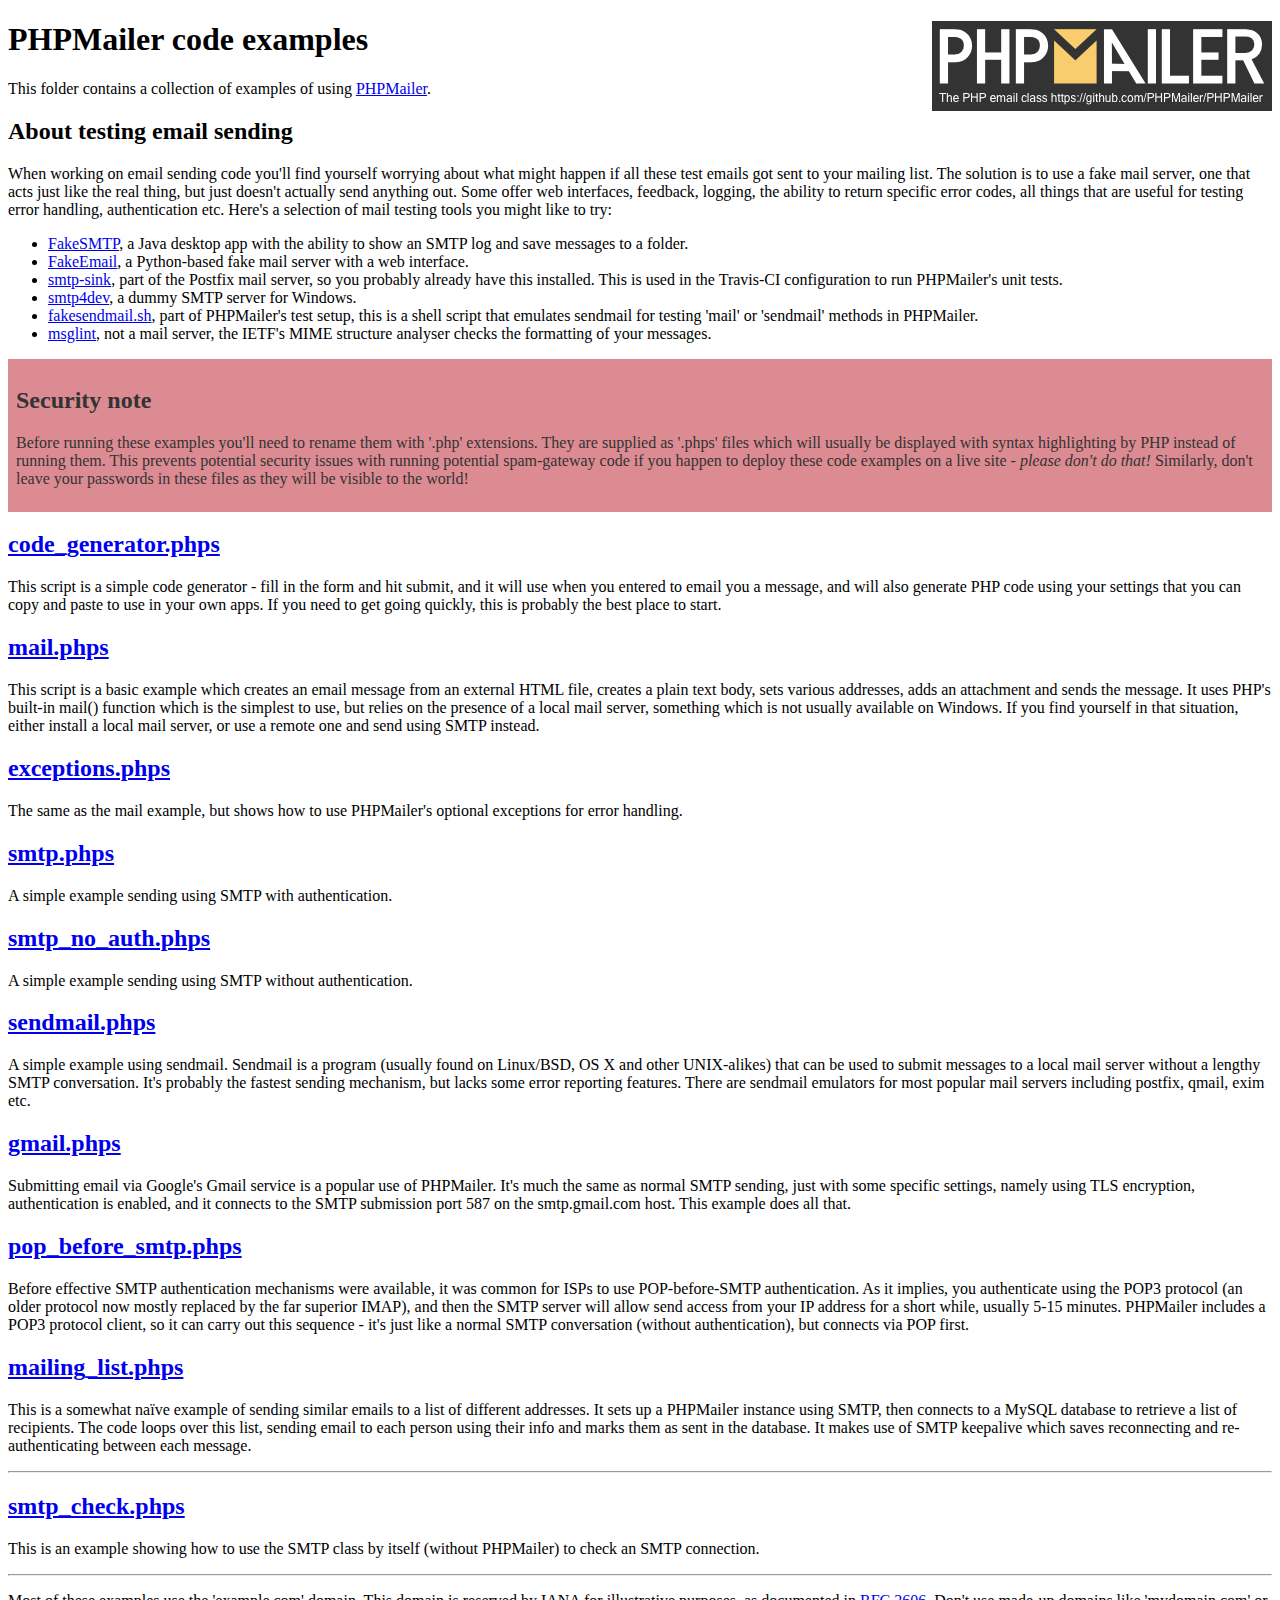
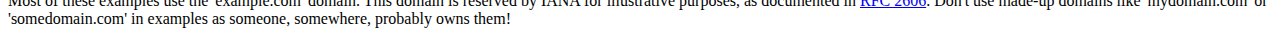
<file: 박진우_그누보드01/plugin/PHPMailer/examples/index.html>
<!DOCTYPE html>
<html>
<head>
	<meta charset="UTF-8">
	<title>PHPMailer Examples</title>
</head>
<body>
<h1>PHPMailer code examples<a href="https://github.com/PHPMailer/PHPMailer"><img src="images/phpmailer.png" style="float:right; border:0;" alt="PHPMailer logo"></a></h1>
<p>This folder contains a collection of examples of using <a href="https://github.com/PHPMailer/PHPMailer">PHPMailer</a>.</p>
<h2>About testing email sending</h2>
<p>When working on email sending code you'll find yourself worrying about what might happen if all these test emails got sent to your mailing list. The solution is to use a fake mail server, one that acts just like the real thing, but just doesn't actually send anything out. Some offer web interfaces, feedback, logging, the ability to return specific error codes, all things that are useful for testing error handling, authentication etc. Here's a selection of mail testing tools you might like to try:</p>
<ul>
  <li><a href="https://github.com/Nilhcem/FakeSMTP">FakeSMTP</a>, a Java desktop app with the ability to show an SMTP log and save messages to a folder. </li>
  <li><a href="https://github.com/isotoma/FakeEmail">FakeEmail</a>, a Python-based fake mail server with a web interface.</li>
  <li><a href="http://www.postfix.org/smtp-sink.1.html">smtp-sink</a>, part of the Postfix mail server, so you probably already have this installed. This is used in the Travis-CI configuration to run PHPMailer's unit tests.</li>
  <li><a href="http://smtp4dev.codeplex.com">smtp4dev</a>, a dummy SMTP server for Windows.</li>
  <li><a href="https://github.com/PHPMailer/PHPMailer/blob/master/test/fakesendmail.sh">fakesendmail.sh</a>, part of PHPMailer's test setup, this is a shell script that emulates sendmail for testing 'mail' or 'sendmail' methods in PHPMailer.</li>
  <li><a href="http://tools.ietf.org/tools/msglint/">msglint</a>, not a mail server, the IETF's MIME structure analyser checks the formatting of your messages.</li>
</ul>
<div style="padding: 8px; color: #333333; background-color: #dc8b92">
<h2>Security note</h2>
<p>Before running these examples you'll need to rename them with '.php' extensions. They are supplied as '.phps' files which will usually be displayed with syntax highlighting by PHP instead of running them. This prevents potential security issues with running potential spam-gateway code if you happen to deploy these code examples on a live site - <em>please don't do that!</em> Similarly, don't leave your passwords in these files as they will be visible to the world!</p>
</div>
<h2><a href="code_generator.phps">code_generator.phps</a></h2>
<p>This script is a simple code generator - fill in the form and hit submit, and it will use when you entered to email you a message, and will also generate PHP code using your settings that you can copy and paste to use in your own apps. If you need to get going quickly, this is probably the best place to start.</p>
<h2><a href="mail.phps">mail.phps</a></h2>
<p>This script is a basic example which creates an email message from an external HTML file, creates a plain text body, sets various addresses, adds an attachment and sends the message. It uses PHP's built-in mail() function which is the simplest to use, but relies on the presence of a local mail server, something which is not usually available on Windows. If you find yourself in that situation, either install a local mail server, or use a remote one and send using SMTP instead.</p>
<h2><a href="exceptions.phps">exceptions.phps</a></h2>
<p>The same as the mail example, but shows how to use PHPMailer's optional exceptions for error handling.</p>
<h2><a href="smtp.phps">smtp.phps</a></h2>
<p>A simple example sending using SMTP with authentication.</p>
<h2><a href="smtp_no_auth.phps">smtp_no_auth.phps</a></h2>
<p>A simple example sending using SMTP without authentication.</p>
<h2><a href="sendmail.phps">sendmail.phps</a></h2>
<p>A simple example using sendmail. Sendmail is a program (usually found on Linux/BSD, OS X and other UNIX-alikes) that can be used to submit messages to a local mail server without a lengthy SMTP conversation. It's probably the fastest sending mechanism, but lacks some error reporting features. There are sendmail emulators for most popular mail servers including postfix, qmail, exim etc.</p>
<h2><a href="gmail.phps">gmail.phps</a></h2>
<p>Submitting email via Google's Gmail service is a popular use of PHPMailer. It's much the same as normal SMTP sending, just with some specific settings, namely using TLS encryption, authentication is enabled, and it connects to the SMTP submission port 587 on the smtp.gmail.com host. This example does all that.</p>
<h2><a href="pop_before_smtp.phps">pop_before_smtp.phps</a></h2>
<p>Before effective SMTP authentication mechanisms were available, it was common for ISPs to use POP-before-SMTP authentication. As it implies, you authenticate using the POP3 protocol (an older protocol now mostly replaced by the far superior IMAP), and then the SMTP server will allow send access from your IP address for a short while, usually 5-15 minutes. PHPMailer includes a POP3 protocol client, so it can carry out this sequence - it's just like a normal SMTP conversation (without authentication), but connects via POP first.</p>
<h2><a href="mailing_list.phps">mailing_list.phps</a></h2>
<p>This is a somewhat naïve example of sending similar emails to a list of different addresses. It sets up a PHPMailer instance using SMTP, then connects to a MySQL database to retrieve a list of recipients. The code loops over this list, sending email to each person using their info and marks them as sent in the database. It makes use of SMTP keepalive which saves reconnecting and re-authenticating between each message.</p>
<hr>
<h2><a href="smtp_check.phps">smtp_check.phps</a></h2>
<p>This is an example showing how to use the SMTP class by itself (without PHPMailer) to check an SMTP connection.</p>
<hr>
<p>Most of these examples use the 'example.com' domain. This domain is reserved by IANA for illustrative purposes, as documented in <a href="http://tools.ietf.org/html/rfc2606">RFC 2606</a>. Don't use made-up domains like 'mydomain.com' or 'somedomain.com' in examples as someone, somewhere, probably owns them!</p>
</body>
</html>
</file>
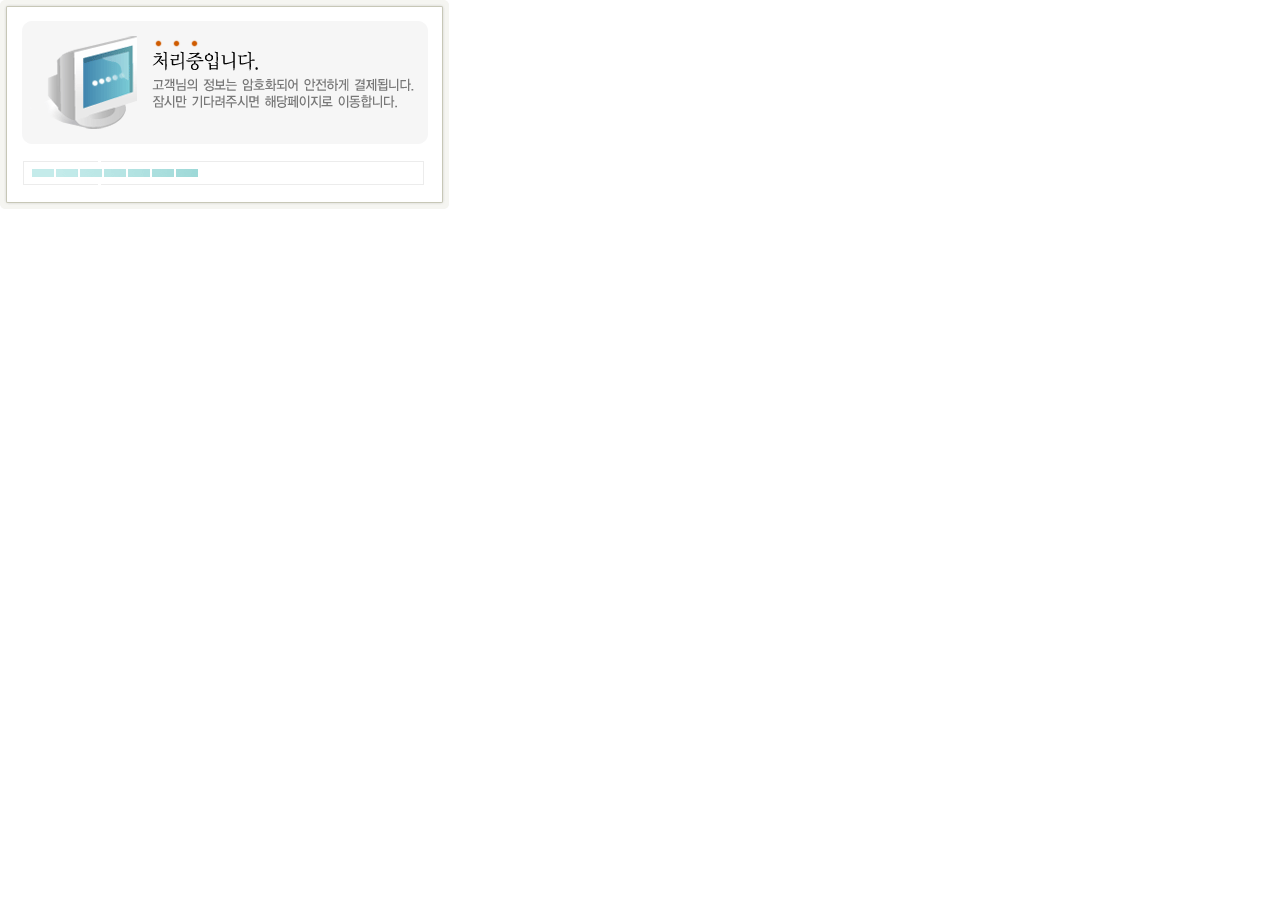
<file: 박진우_그누보드01/shop/kcp/proc_win.html>
<!--
    /* ============================================================================== */
    /* =   PAGE : 진행창 예제 PAGE                                                  = */
    /* = -------------------------------------------------------------------------- = */
    /* =   Copyright (c)  2010.02   KCP Inc.   All Rights Reserverd.                = */
    /* ============================================================================== */
//-->
<html>
<head>
<title> 처리중 </title>
<meta http-equiv="Content-Type" content="text/html; charset=utf-8">
<meta http-equiv="ImageToolbar" content="No">
</head>
<body leftmargin="0" topmargin="0" onBlur="window.document.pro.focus();">
    <img src="./img/processing.gif" name="pro">
</body>
</html>
</file>
